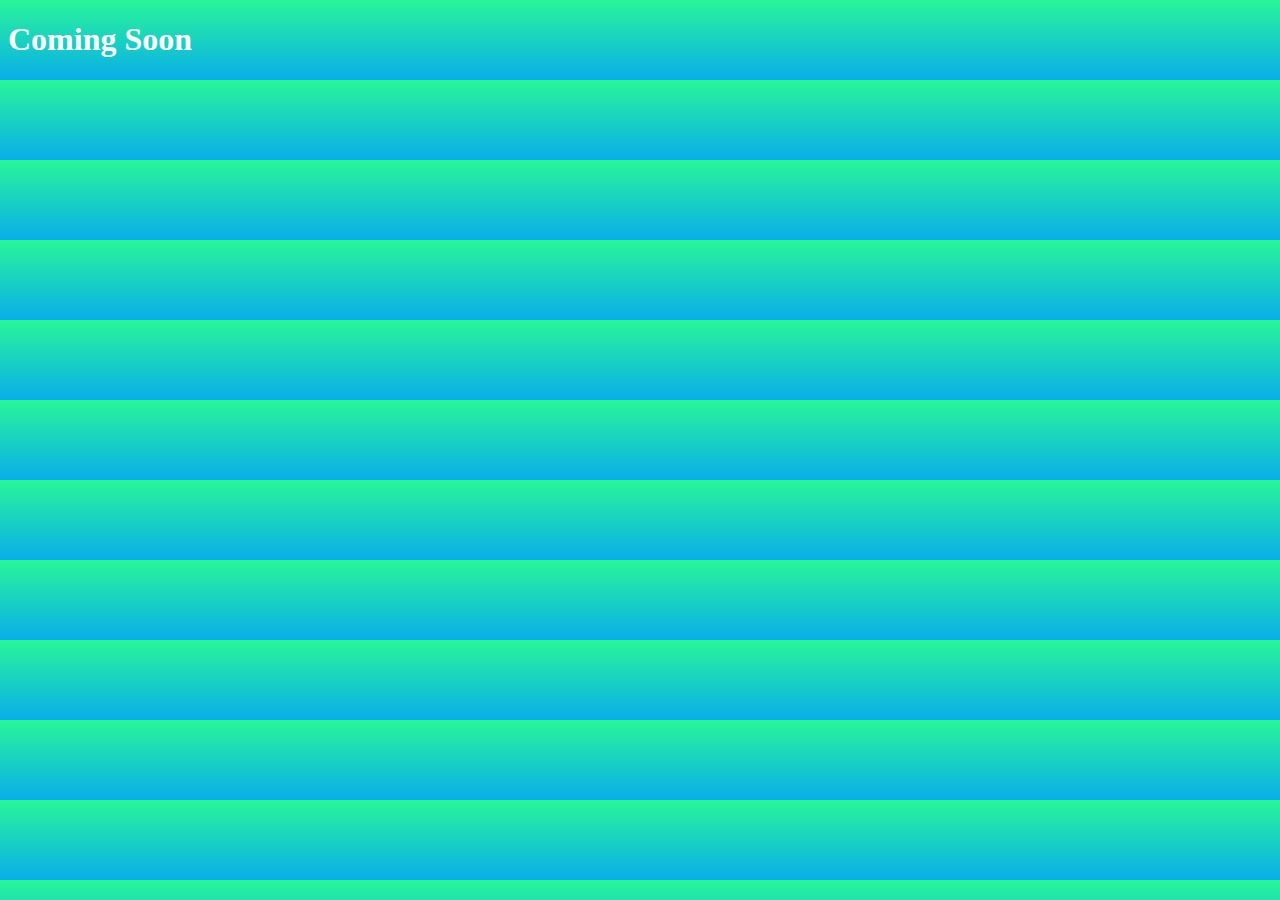
<file: index.html>
<!DOCTYPE html>
<head>
    <meta charset="UTF-8">
    <meta http-equiv="X-UA-Compatible" content="IE=edge">
    <meta name="viewport" content="width=device-width, initial-scale=1">
    <title>Welcome</title>
    <style>
        body{
            background-color: #08AEEA;
            background-image: linear-gradient(0deg, #08AEEA 0%, #2AF598 100%);
            background-repeat-y: no-repeat;
            color: white;
        }
        .container{
            width: 100%;
            height: 100%;
            align-items: center;
            justify-content: center;
        }
    </style>
</head>
<body>
    <div class="container">
        <h1>Coming Soon</h1>
    </div>
</body>
</file>
